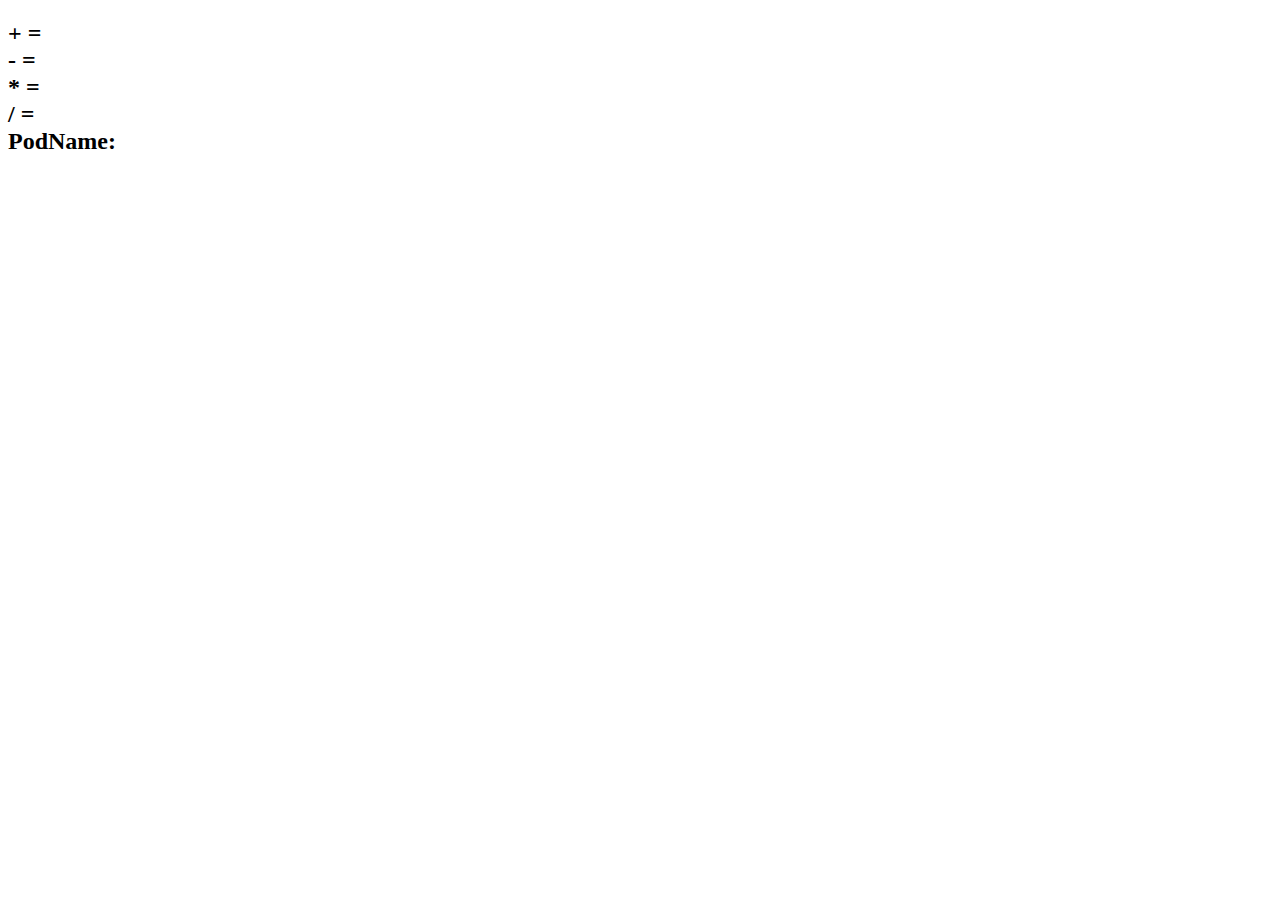
<file: src/main/resources/templates/index.html>
<!DOCTYPE html>
<html lang="en" xmlns="http://www.w3.org/1999/xhtml" xmlns:th="http://www.thymeleaf.org">

<head>
    <meta charset="UTF-8">
    <meta http-equiv="X-UA-Compatible" content="IE=edge">
    <meta name="viewport" content="width=device-width, initial-scale=1.0">
    <link th:href="@{/css/main.css}" rel="stylesheet" />
    <title>TestApp</title>
</head>

<body>
    <div id="container">
        <h2>
            <span id="numx" th:text=${numx}></span> + <span id="numy" th:text=${numy}></span> = <span class="cmd"
                id="add" th:text=${add}></span>
            <br>
            <span id="numx" th:text=${numx}></span> - <span id="numy" th:text=${numy}></span> = <span class="cmd"
                id="substract" th:text=${substract}></span>
            <br>
            <span id="numx" th:text=${numx}></span> * <span id="numy" th:text=${numy}></span> = <span class="cmd"
                id="multiply" th:text="${multiply}"></span>
            <br>
            <span id="numx" th:text=${numx}></span> / <span id="numy" th:text=${numy}></span> = <span class="cmd"
                id="divide" th:text="${divide}"></span>
            <br>
            PodName: <span class="cmd" th:text=${podname}></span>
        </h2>
    </div>
</body>

</html>
</file>
